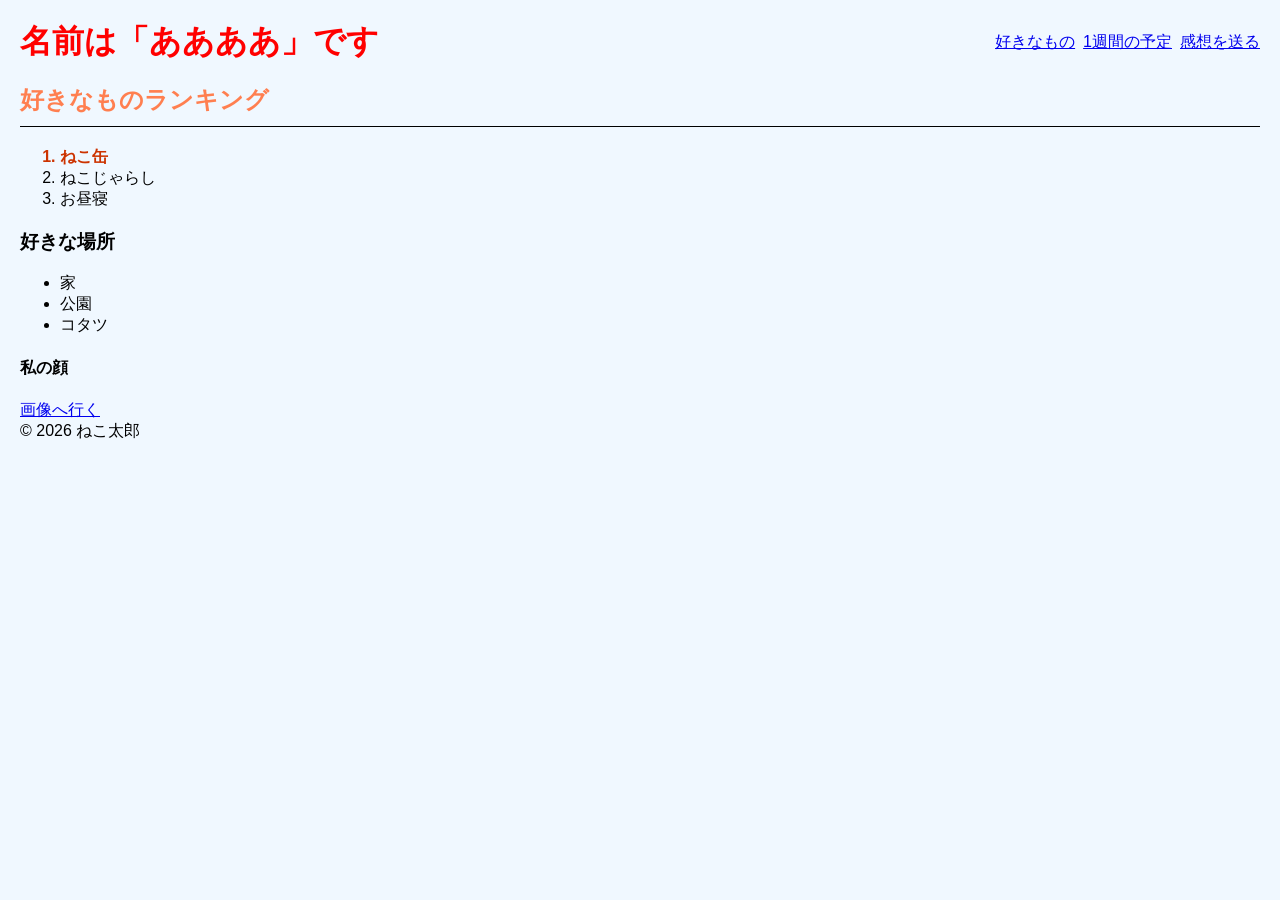
<file: profile/index.html>
<!DOCTYPE html>
<html lang="ja">
<head>
    <meta charset="UTF-8">
    <meta name="viewport" content="width=device-width, initial-scale=1.0">
    <link rel="stylesheet" href="css/style.css">
    <title>自己紹介ページ</title>
</head>
<body>
    <header>
        <h1>名前は「ああああ」です</h1>
        <nav>
            <a href="#favorite">好きなもの</a>
            <a href="../2-1A2page/2page.html#schedule">1週間の予定</a>
            <a href="../2-1A2page/2page.html#form">感想を送る</a>
        </nav>
    </header>

    <main>
        <h2 id="favorite">好きなものランキング</h2>
        <ol>
            <li class="favorite">ねこ缶</li>
            <li>ねこじゃらし</li>
            <li>お昼寝</li>
        </ol>

        <h3>好きな場所</h3>
        <ul>
            <li>家</li>
            <li>公園</li>
            <li>コタツ</li>
        </ul>

        <h4>私の顔</h4>
        <a href="../2-1A2page/2page.html">画像へ行く</a>
    </main>

    <footer>
        © 2026 ねこ太郎
    </footer>
</body>
</html>
</file>
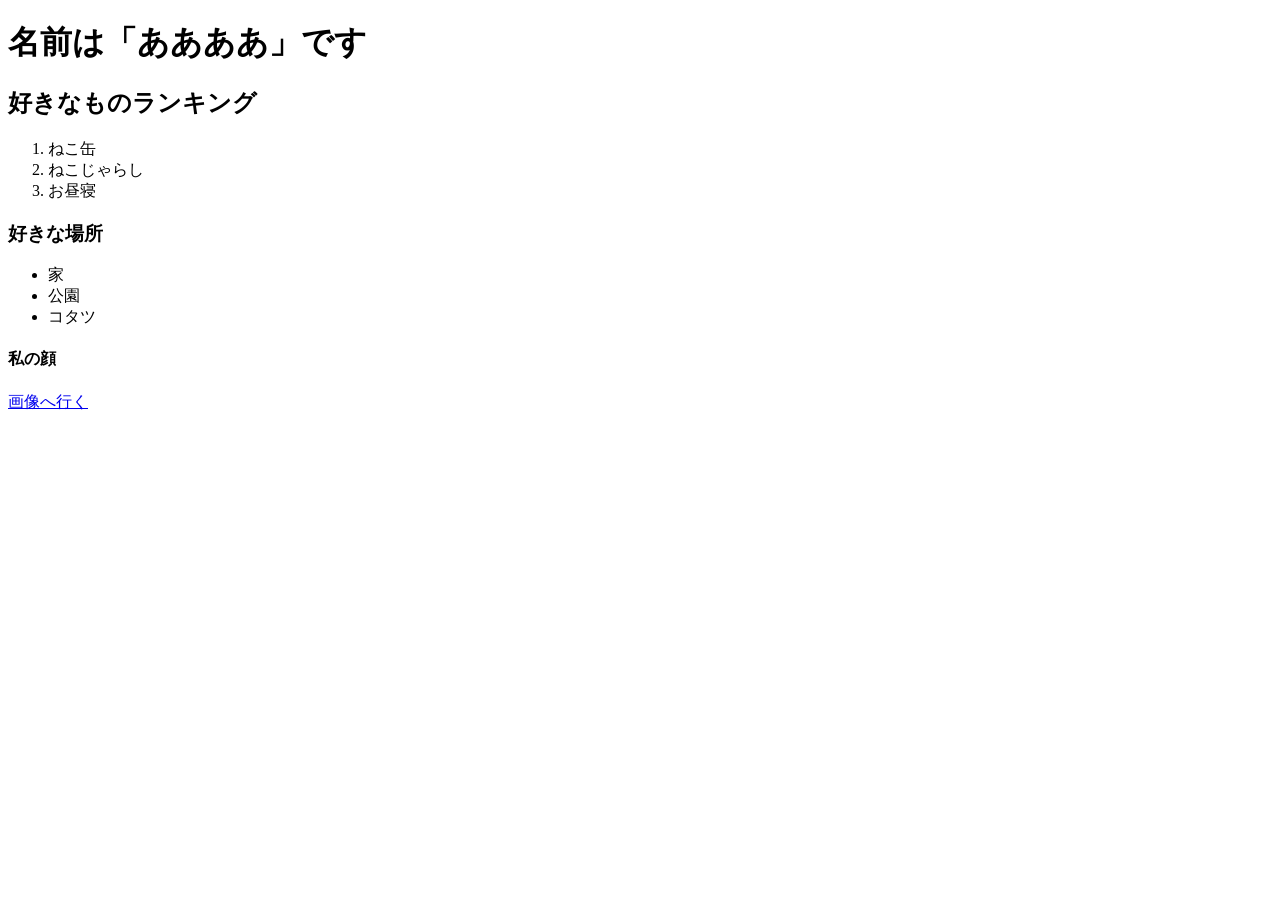
<file: 2-1A.html>
<!DOCTYPE html>
<html lang="en">
<head>
    <meta charset="UTF-8">
    <meta name="viewport" content="width=device-width, initial-scale=1.0">
    <title>Document</title>
</head>
<body>
    <h1>名前は「ああああ」です</h1>
    <h2>好きなものランキング</h2>
    <ol>
        <li>ねこ缶</li>
        <li>ねこじゃらし</li>
        <li>お昼寝</li>
    </ol>
    <h3>好きな場所</h3>
    <ul>
        <li>家</li>
        <li>公園</li>
        <li>コタツ</li>
    </ul>
    <h4>私の顔</h4>
    <a href="2-1A2page/2page.html">画像へ行く</a>
</body>
</html>
</file>
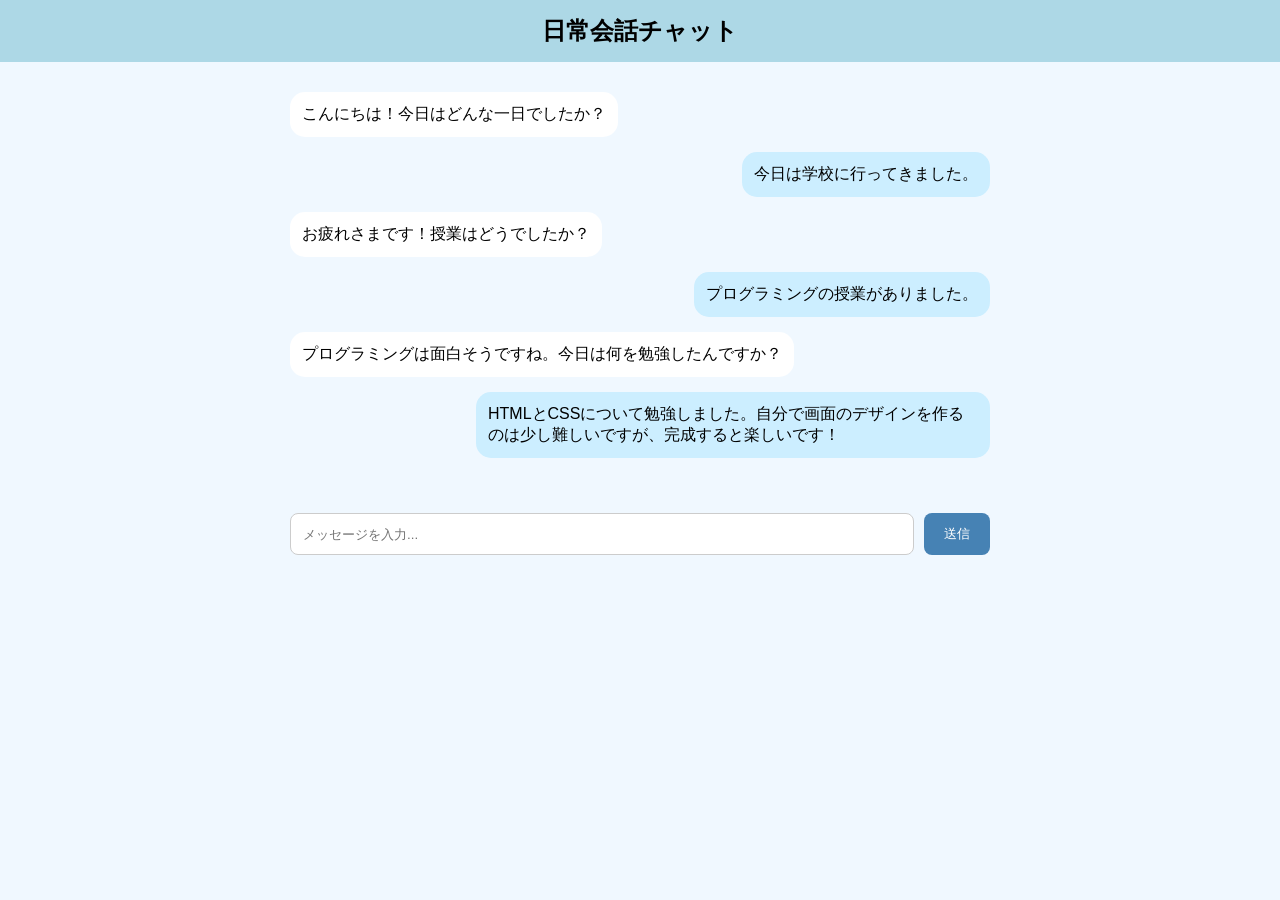
<file: profile/chat.html>
<!DOCTYPE html>
<html lang="ja">
<head>
    <meta charset="UTF-8">
    <meta name="viewport" content="width=device-width, initial-scale=1.0">
    <title>日常会話チャット</title>
    <link rel="stylesheet" href="css/chat.css">
</head>
<body>

    <header>
        <h1>日常会話チャット</h1>
    </header>

    <main class="chat">

        <div class="message bot">
            <p>こんにちは！今日はどんな一日でしたか？</p>
        </div>

        <div class="message user">
            <p>今日は学校に行ってきました。</p>
        </div>

        <div class="message bot">
            <p>お疲れさまです！授業はどうでしたか？</p>
        </div>

        <div class="message user">
            <p>プログラミングの授業がありました。</p>
        </div>

        <div class="message bot">
            <p>プログラミングは面白そうですね。今日は何を勉強したんですか？</p>
        </div>

        <div class="message user">
            <p>HTMLとCSSについて勉強しました。自分で画面のデザインを作るのは少し難しいですが、完成すると楽しいです！</p>
        </div>

    </main>

    <footer>
        <input type="text" placeholder="メッセージを入力...">
        <button>送信</button>
    </footer>

</body>
</html>
</file>
<file: profile/css/style.css>
body {
    font-family: sans-serif;
    background-color: #f0f8ff;
    margin: 20px;
}

h1 {
    color: #ff0000;
}

h2 {
    color: coral;
    border-bottom: 1px solid #000000;
    padding-bottom: 10px;
}

p {
    font-size: 18px;
    font-family: serif;
    background-color: #fff3cd;
    border: 1px solid #e0c060;
    border-radius: 12px;
    padding: 10px;
    margin: 30px;
}

table {
    border-collapse: collapse;
    background-color: white;
}

table, th, td {
    border: 1px solid #333333;
    padding: 8px;
}

th {
    background-color: #add8e6;
}

td {
    background-color: #ffffff;
}

img {
    width: 200px;
    border-radius: 10px;
}

.favorite {
    color: #cc3300;
    font-weight: bold;
}

/* ヘッダーを横並びにする */
header {
    display: flex;
    justify-content: space-between;
    align-items: center;
}

header h1 {
    margin: 0;
}

/* メニューを並べる */
nav {
    display: flex;
    gap: 8px;
    flex-wrap: wrap;
}

/* スマホでは縦並びにする */
@media (max-width: 600px) {
    header {
        flex-direction: column;
        align-items: flex-start;
        gap: 8px;
    }
}
</file>
<file: profile/css/chat.css>
body {
    font-family: sans-serif;
    background-color: #f0f8ff;
    margin: 0;
}

header {
    background-color: #add8e6;
    padding: 15px;
    text-align: center;
}

header h1 {
    margin: 0;
    font-size: 24px;
}

.chat {
    max-width: 700px;
    margin: 20px auto;
    padding: 10px;
}

.message {
    display: flex;
    margin-bottom: 15px;
}

.message p {
    padding: 12px;
    border-radius: 15px;
    max-width: 70%;
    margin: 0;
}

.bot {
    justify-content: flex-start;
}

.bot p {
    background-color: white;
}

.user {
    justify-content: flex-end;
}

.user p {
    background-color: #cceeff;
}

footer {
    display: flex;
    max-width: 700px;
    margin: 20px auto;
    padding: 10px;
    gap: 10px;
}

input {
    flex: 1;
    padding: 12px;
    border: 1px solid #cccccc;
    border-radius: 8px;
}

button {
    padding: 12px 20px;
    background-color: #4682b4;
    color: white;
    border: none;
    border-radius: 8px;
}
</file>
